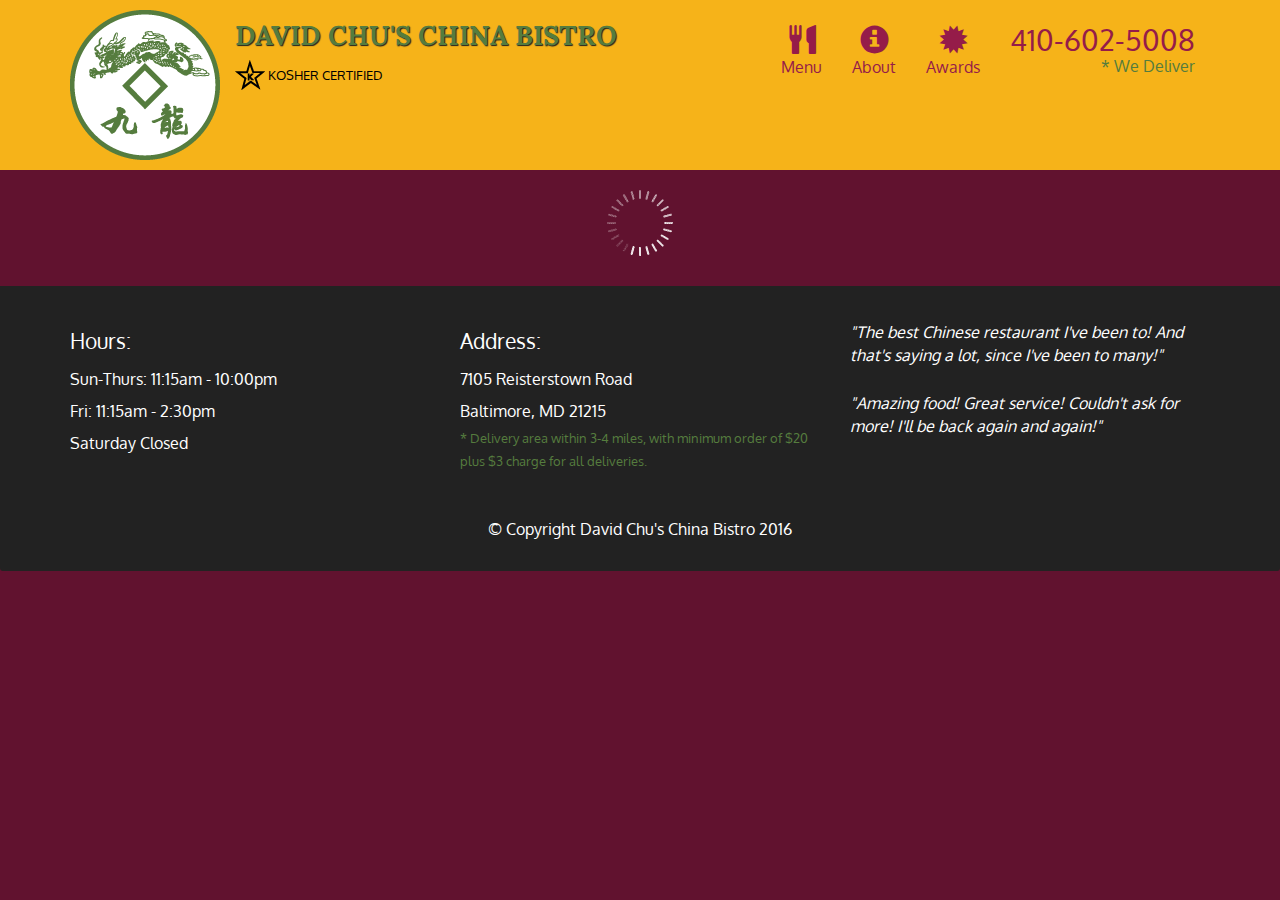
<file: index.html>
<!doctype html>
<html lang="en">
  <head>
    <meta charset="utf-8">
    <meta http-equiv="X-UA-Compatible" content="IE=edge">
    <meta name="viewport" content="width=device-width, initial-scale=1">
    <title>David Chu's China Bistro</title>
    <link rel="stylesheet" href="css/bootstrap.min.css">
    <link rel="stylesheet" href="css/styles.css">
    <link href='https://fonts.googleapis.com/css?family=Oxygen:400,300,700' rel='stylesheet' type='text/css'>
    <link href='https://fonts.googleapis.com/css?family=Lora' rel='stylesheet' type='text/css'>
  </head>
<body>
  <header>
    <nav id="header-nav" class="navbar navbar-default">
      <div class="container">
        <div class="navbar-header">
          <a href="index.html" class="pull-left visible-md visible-lg">
            <div id="logo-img" alt="Logo image"></div>
          </a>

          <div class="navbar-brand">
            <a href="index.html"><h1>David Chu's China Bistro</h1></a>
            <p>
              <img src="images/star-k-logo.png" alt="Kosher certification">
              <span>Kosher Certified</span>
            </p>
          </div>

          <button id="navbarToggle" type="button" class="navbar-toggle collapsed" data-toggle="collapse" data-target="#collapsable-nav" aria-expanded="false">
            <span class="sr-only">Toggle navigation</span>
            <span class="icon-bar"></span>
            <span class="icon-bar"></span>
            <span class="icon-bar"></span>
          </button>
        </div>
        
        <div id="collapsable-nav" class="collapse navbar-collapse">
           <ul id="nav-list" class="nav navbar-nav navbar-right">
            <li id="navHomeButton" class="visible-xs active">
              <a href="index.html">
                <span class="glyphicon glyphicon-home"></span> Home</a>
            </li>
            <li id="navMenuButton">
              <a href="#" onclick="$dc.loadMenuCategories();">
                <span class="glyphicon glyphicon-cutlery"></span><br class="hidden-xs"> Menu</a>
            </li>
            <li>
              <a href="#">
                <span class="glyphicon glyphicon-info-sign"></span><br class="hidden-xs"> About</a>
            </li>
            <li>
              <a href="#">
                <span class="glyphicon glyphicon-certificate"></span><br class="hidden-xs"> Awards</a>
            </li>
            <li id="phone" class="hidden-xs">
              <a href="tel:410-602-5008">
                <span>410-602-5008</span></a><div>* We Deliver</div>
            </li>
          </ul><!-- #nav-list -->
        </div><!-- .collapse .navbar-collapse -->
      </div><!-- .container -->
    </nav><!-- #header-nav -->
  </header>

  <div id="call-btn" class="visible-xs">
    <a class="btn" href="tel:410-602-5008">
    <span class="glyphicon glyphicon-earphone"></span>
    410-602-5008
    </a>
  </div>
  <div id="xs-deliver" class="text-center visible-xs">* We Deliver</div>

  <div id="main-content" class="container"></div>

  <footer class="panel-footer">
    <div class="container">
      <div class="row">
        <section id="hours" class="col-sm-4">
          <span>Hours:</span><br>
          Sun-Thurs: 11:15am - 10:00pm<br>
          Fri: 11:15am - 2:30pm<br>
          Saturday Closed
          <hr class="visible-xs">
        </section>
        <section id="address" class="col-sm-4">
          <span>Address:</span><br>
          7105 Reisterstown Road<br>
          Baltimore, MD 21215
          <p>* Delivery area within 3-4 miles, with minimum order of $20 plus $3 charge for all deliveries.</p>
          <hr class="visible-xs">
        </section>
        <section id="testimonials" class="col-sm-4">
          <p>"The best Chinese restaurant I've been to! And that's saying a lot, since I've been to many!"</p>
          <p>"Amazing food! Great service! Couldn't ask for more! I'll be back again and again!"</p>
        </section>
      </div>
      <div class="text-center">&copy; Copyright David Chu's China Bistro 2016</div>
    </div>
  </footer>

  <!-- jQuery (Bootstrap JS plugins depend on it) -->
  <script src="js/jquery-2.1.4.min.js"></script>
  <script src="js/bootstrap.min.js"></script>
  <script src="js/ajax-utils.js"></script>
  <script src="js/script.js"></script>
</body>
</html>
</file>
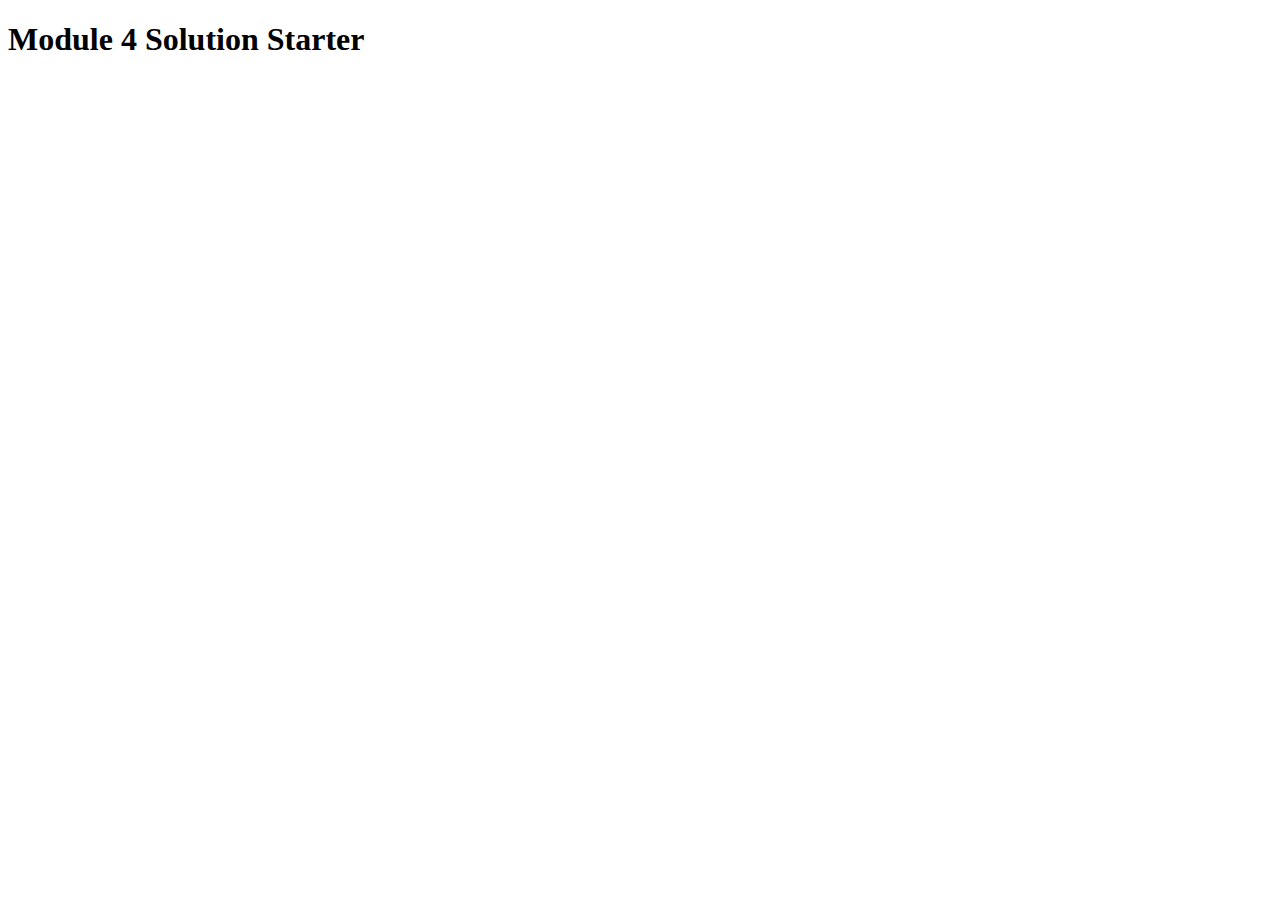
<file: module4-solution/index.html>
<!DOCTYPE html>
<html>
<head>
  <meta charset="utf-8">
  <title>Module 4 Solution Starter</title>
  <script src="SpeakHello.js"></script>
  <script src="SpeakGoodBye.js"></script>
  <script src="script.js"></script>
  <link rel="stylesheet" href="styles.css">

</head>
<body>
  <h1>Module 4 Solution Starter</h1>
</body>
</html>
</file>
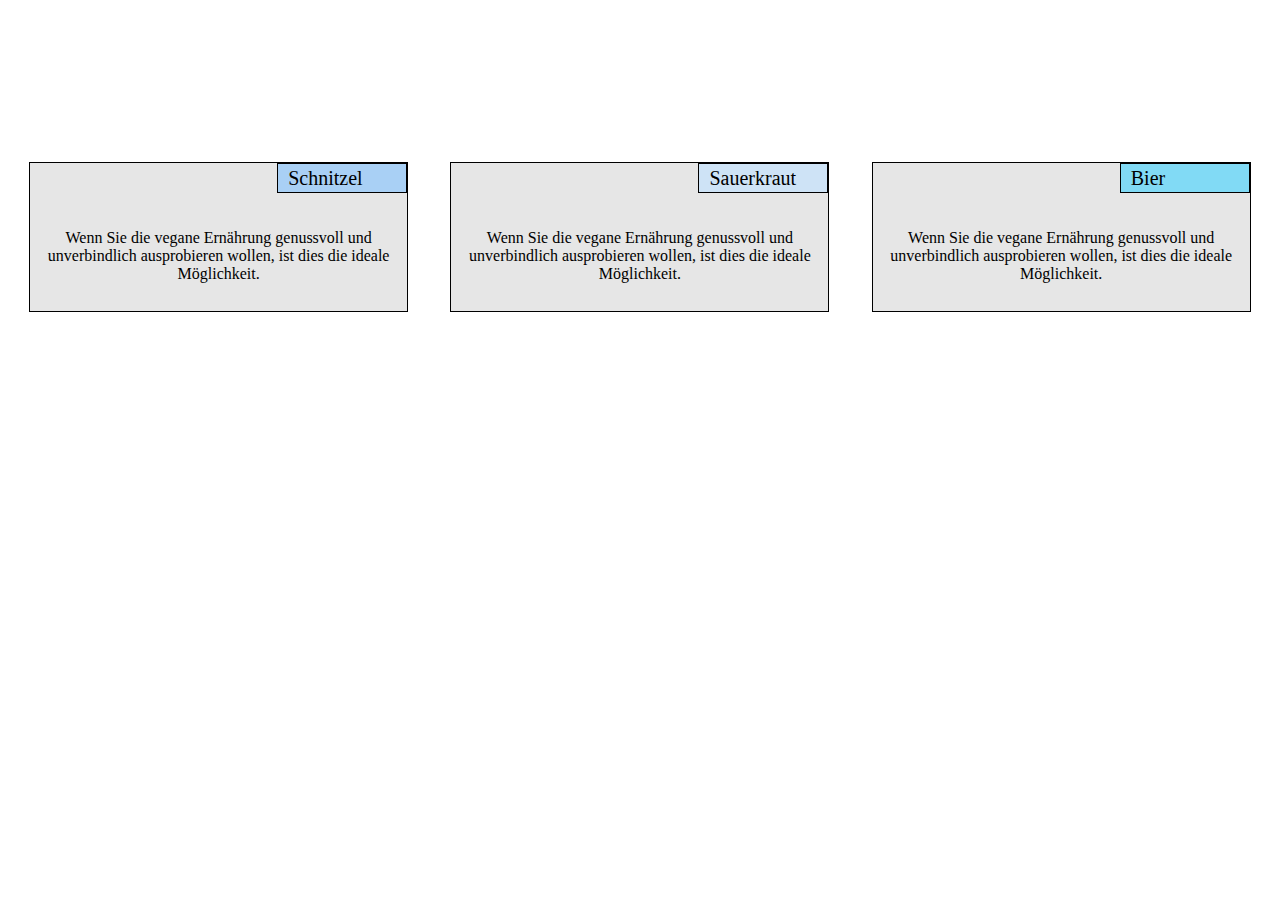
<file: Solution2/index.html>
<!DOCTYPE html>
<html>
<head>
<meta charset="utf-8">
<meta name="viewport" content="width=device-width, initial-scale=1">
<title>Asignment2</title>

<link rel="stylesheet" href="css/styles.css">
</head>
<body>

<h1>Our Menu</h1>

<div class="row">
  <div class="col-lg-4 col-md-6 col-sd-12">
    <div id="container">
      <div id="schrift1">
        <div id="down">
          <p>Schnitzel</p>
        </div>
      </div>
      <div id="text">
        <p id="text1">Wenn Sie die vegane Ernährung genussvoll und unverbindlich ausprobieren wollen, ist dies die ideale Möglichkeit. </p>
      </div>   
  </div>
  </div>
  
  <div class="col-lg-4 col-md-6 col-sd-12">
    <div id="container">
      <div id="schrift2">
        <div id="down">
          <p>Sauerkraut</p>
        </div>
      </div>
      <div id="text">
        <p id="text1">Wenn Sie die vegane Ernährung genussvoll und unverbindlich ausprobieren wollen, ist dies die ideale Möglichkeit. </p>
      </div> 
    </div>
  </div>

  <div class="col-lg-4 col-md-12 col-sd-12">
    <div id="container">
      <div id="schrift3">
        <div id="down">
          <p>Bier</p>
        </div>
      </div>
      <div id="text">
        <p id="text1">Wenn Sie die vegane Ernährung genussvoll und unverbindlich ausprobieren wollen, ist dies die ideale Möglichkeit. </p>
      </div> 
    </div>
  </div>

</div>

</body>
</html>
</file>
<file: css/styles.css>
body {
  font-size: 16px;
  color: #fff;
  background-color: #61122f;
  font-family: 'Oxygen', sans-serif;
}

/** HEADER **/
#header-nav {
  background-color: #f6b319;
  border-radius: 0;
  border: 0;
}

#logo-img {
  background: url('../images/restaurant-logo_large.png') no-repeat;
  width: 150px;
  height: 150px;
  margin: 10px 15px 10px 0;
}

.navbar-brand {
  padding-top: 25px;
}
.navbar-brand h1 { /* Restaurant name */
  font-family: 'Lora', serif;
  color: #557c3e;
  font-size: 1.5em;
  text-transform: uppercase;
  font-weight: bold;
  text-shadow: 1px 1px 1px #222;
  margin-top: 0;
  margin-bottom: 0;
  line-height: .75;
}
.navbar-brand a:hover, .navbar-brand a:focus {
  text-decoration: none;
}
.navbar-brand p { /* Kosher cert */
  color: #000;
  text-transform: uppercase;
  font-size: .7em;
  margin-top: 15px;
}
.navbar-brand p span { /* Star-K */
  vertical-align: middle;
}

#nav-list {
  margin-top: 10px;
}
#nav-list a {
  color: #951C49;
  text-align: center;
}
#nav-list a:hover {
  background: #E7E7E7;
}
#nav-list a span {
  font-size: 1.8em;
}

#phone {
  margin-top: 5px;
}
#phone a { /* Phone number */
  text-align: right;
  padding-bottom: 0;
}
#phone div { /* We Deliver */
  color: #557c3e;
  text-align: right;
  padding-right: 15px;
}

.navbar-header button.navbar-toggle, .navbar-header .icon-bar {
  border: 1px solid #61122f;
}
.navbar-header button.navbar-toggle {
  clear: both;
  margin-top: -30px;
}
/* END HEADER */

/* FOOTER */
.panel-footer {
  margin-top: 30px;
  padding-top: 35px;
  padding-bottom: 30px;
  background-color: #222;
  border-top: 0;
}
.panel-footer div.row {
  margin-bottom: 35px;
}
#hours, #address {
  line-height: 2;
}
#hours > span, #address > span {
  font-size: 1.3em;
}
#address p {
  color: #557c3e;
  font-size: .8em;
  line-height: 1.8;
}
#testimonials {
  font-style: italic;
}
#testimonials p:nth-child(2) {
  margin-top: 25px;
}
/* END FOOTER */



/* HOME PAGE */
.container .jumbotron {
  box-shadow: 0 0 50px #3F0C1F;
  border: 2px solid #3F0C1F;
}

#menu-tile, #specials-tile, #map-tile {
  height: 250px;
  width: 100%;
  margin-bottom: 15px;
  position: relative;
  border: 2px solid #3F0C1F;
  overflow: hidden;
}
#menu-tile:hover, #specials-tile:hover, #map-tile:hover {
  box-shadow: 0 1px 5px 1px #cccccc;
}
#menu-tile {
  background: url('../images/menu-tile.jpg') no-repeat;
  background-position: center;
}
#specials-tile {
  background: url('../images/specials-tile.jpg') no-repeat;
  background-position: center;
}
#menu-tile span, #specials-tile span, #map-tile span {
  position: absolute;
  bottom: 0;
  right: 0;
  width: 100%;
  text-align: center;
  font-size: 1.6em;
  text-transform: uppercase;
  background-color: #000;
  color: #fff;
  opacity: .8;
}
/* END HOME PAGE */

/* MENU CATEGORIES PAGE */
.category-tile { 
  position: relative;
  border: 2px solid #3F0C1F;
  overflow: hidden;
  width: 200px;
  height: 200px;
  margin: 0 auto 15px;
}
.category-tile span {
  position: absolute;
  bottom: 0;
  right: 0;
  width: 100%;
  text-align: center;
  font-size: 1.2em;
  text-transform: uppercase;
  background-color: #000;
  color: #fff;
  opacity: .8;
}
.category-tile:hover {
  box-shadow: 0 1px 5px 1px #cccccc;
}

#menu-categories-title + div {
  margin-bottom: 50px;
}
/* END MENU CATEGORIES PAGE */

/* SINGLE CATEGORY PAGE */
.menu-item-tile {
  margin-bottom: 25px;
}
.menu-item-tile hr {
  width: 80%;
}
.menu-item-tile .menu-item-price {
  font-size: 1.1em;
  text-align: right;
  margin-top: -15px;
  margin-right: -15px;
}
.menu-item-tile .menu-item-price span {
  font-size: .6em;
}
.menu-item-photo {
  position: relative;
  border: 2px solid #3F0C1F; 
  overflow: hidden;
  padding: 0;
  margin-right: -15px;
  margin-left: auto;
  margin-bottom: 20px;
  max-width: 250px;
}
.menu-item-photo div {
  position: absolute;
  bottom: 0;
  right: 0;
  width: 80px;
  background-color: #557c3e;
  text-align: center;
}
.menu-item-description {
  padding-right: 30px;
}
h3.menu-item-title {
  margin: 0 0 10px;
}
.menu-item-details {
  font-size: .9em;
  font-style: italic;
}
/* END SINGLE CATEGORY PAGE */


/********** Large devices only **********/
@media (min-width: 1200px) {
  .container .jumbotron {
    background: url('../images/jumbotron_1200.jpg') no-repeat;
    height: 675px;
  }
}

/********** Medium devices only **********/
@media (min-width: 992px) and (max-width: 1199px) {
  /* Header */
  #logo-img {
    background: url('../images/restaurant-logo_medium.png') no-repeat;
    width: 100px;
    height: 100px;
    margin: 5px 5px 5px 0;
  }
  /* End Header */

  /* Home Page */
  .container .jumbotron {
    background: url('../images/jumbotron_992.jpg') no-repeat;
    height: 558px;
  }
  /* End Home Page */
}

/********** Small devices only **********/
@media (min-width: 768px) and (max-width: 991px) {
  /* Home Page */
  .container .jumbotron {
    background: url('../images/jumbotron_768.jpg') no-repeat;
    height: 432px;
  }
  /* End Home Page */
}

/********** Extra small devices only **********/
@media (max-width: 767px) {
  /* Header */
  .navbar-brand {
    padding-top: 10px;
    height: 80px;
  }
  .navbar-brand h1 { /* Restaurant name */
    padding-top: 10px;
    font-size: 5vw; /* 1vw = 1% of viewport width */
  }
  .navbar-brand p { /* Kosher cert */
    font-size: .6em;
    margin-top: 12px;
  }
  .navbar-brand p img { /* Star-K */
    height: 20px;
  }

  #collapsable-nav a { /* Collapsed nav menu text */
    font-size: 1.2em;
  }
  #collapsable-nav a span { /* Collapsed nav menu glyph */
    font-size: 1em;
    margin-right: 5px;
  }

  #call-btn > a {
    font-size: 1.5em;
    display: block;
    margin: 0 20px;
    padding: 10px;
    border: 2px solid #fff;
    background-color: #f6b319;
    color: #951c49;
  }
  #xs-deliver {
    margin-top: 5px;
    font-size: .7em;
    letter-spacing: .1em;
    text-transform: uppercase;
  }
  /* End Header */

  /* Footer */
  .panel-footer section {
    margin-bottom: 30px;
    text-align: center;
  }
  .panel-footer section:nth-child(3) {
    margin-bottom: 0; /* margin already exists on the whole row */
  }
  .panel-footer section hr {
    width: 50%;
  }
  /* End Footer */

  /* Home Page */
  .container .jumbotron {
    margin-top: 30px;
    padding: 0;
  }
  #menu-tile, #specials-tile {
    width: 360px;
    margin: 0 auto 15px;
  }

  .menu-item-photo {
    margin-right: auto;
  }
  .menu-item-tile .menu-item-price {
    text-align: center;
  }
  .menu-item-description {
    text-align: center;;
  }
}


/********** Super extra small devices Only :-) (e.g., iPhone 4) **********/
@media (max-width: 479px) {
  /* Header */
  .navbar-brand h1 { /* Restaurant name */
    padding-top: 5px;
    font-size: 6vw;
  }
  /* End Header */
  
  /* Home page */
  #menu-tile, #specials-tile {
    width: 280px;
    margin: 0 auto 15px;
  }

  .col-xxs-12 {
    position: relative;
    min-height: 1px;
    padding-right: 15px;
    padding-left: 15px;
    float: left;
    width: 100%;
  }
}
</file>
<file: module4-solution/styles.css>
table td {
    border:1px solid black;
    padding:10px;
}
</file>
<file: Solution2/css/styles.css>
/********** Base styles **********/
* {
  box-sizing: border-box;
}

body{
  background-image: url(http://chrisarasin.com/img/bk.jpg);
}

h1 {
  margin-bottom: 15px;
  margin-top: 35px;
  text-align: center;
  font-size: 175%;
  font-family: Verdana;
  color: white;
}

#container{
  position: relative;
  border: 1px solid black;
  background-color: #E6E6E6;
  width: 90%;
  height: 150px;
  margin-right: auto;
  margin-left: auto;
  margin-bottom: 20px;
  margin-top: 20px;
  font-family: Verdana;
  color: black;
  text-align: center;

}


#schrift1{
  position: absolute;
  border: 1px solid black;
  background-color: #A9D0F5;
  width: 130px;
  height: 30px;
  top: 0px;
  right: 0px;
  margin:0px;
  text-align: center;
  font-size: 125%;
}

#schrift2{
  position: absolute;
  border: 1px solid black;
  background-color: #CEE3F6;
  width: 130px;
  height: 30px;
  top: 0px;
  right: 0px;
  margin:0px;
  text-align: center;
  font-size: 125%;
}

#schrift3{
  position: absolute;
  border: 1px solid black;
  background-color: #81DAF5;
  width: 130px;
  height: 30px;
  top: 0px;
  right: 0px;
  margin:0px;
  text-align: center;
  font-size: 125%;
}


#down{
  position: absolute;
  bottom: -18px;
  left: 10px;
}

#text{
  position: absolute;

  bottom: 10px;
  text-align: center;
  margin: 2px;
  font-size: 100%;

}
/* Simple Responsive Framework. */
.row {
  width: 100%;
}

/********** Large devices  **********/
@media (min-width: 992px) {

  h1 {
    margin-bottom: 55px;
    margin-top: 55px;
    text-align: center;
    font-size: 175%;
    font-family: Verdana;
    color: white;
  }

  .col-lg-1, .col-lg-2, .col-lg-3, .col-lg-4, .col-lg-5, .col-lg-6, .col-lg-7, .col-lg-8, .col-lg-9, .col-lg-10, .col-lg-11, .col-lg-12 {

    float: left;
    
    position: relative;
  }
  .col-lg-1 {
    width: 8.33%;
  }
  .col-lg-2 {
    width: 16.66%;
  }
  .col-lg-3 {
    width: 25%;
  }
  .col-lg-4 {
    width: 33.33%;
  }
  .col-lg-5 {
    width: 41.66%;
  }
  .col-lg-6 {
    width: 50%;
  }
  .col-lg-7 {
    width: 58.33%;
  }
  .col-lg-8 {
    width: 66.66%;
  }
  .col-lg-9 {
    width: 74.99%;
  }
  .col-lg-10 {
    width: 83.33%;
  }
  .col-lg-11 {
    width: 91.66%;
  }
  .col-lg-12 {
    width: 100%;
  }
}

/********** Medium devices  **********/
@media (min-width: 768px) and (max-width: 991px) {
  .col-md-1, .col-md-2, .col-md-3, .col-md-4, .col-md-5, .col-md-6, .col-md-7, .col-md-8, .col-md-9, .col-md-10, .col-md-11, .col-md-12 {
    float: left;
    
    position: relative;
  }
  .col-md-1 {
    width: 8.33%;
  }
  .col-md-2 {
    width: 16.66%;
  }
  .col-md-3 {
    width: 25%;
  }
  .col-md-4 {
    width: 33.33%;
  }
  .col-md-5 {
    width: 41.66%;
  }
  .col-md-6 {
    width: 50%;
  }
  .col-md-7 {
    width: 58.33%;
  }
  .col-md-8 {
    width: 66.66%;
  }
  .col-md-9 {
    width: 74.99%;
  }
  .col-md-10 {
    width: 83.33%;
  }
  .col-md-11 {
    width: 91.66%;
  }
  .col-md-12 {
    width: 100%;
  }
}

/********** Small devices  **********/
@media (max-width: 767px) {
  .col-sd-1, .col-sd-2, .col-sd-3, .col-sd-4, .col-sd-5, .col-sd-6, .col-sd-7, .col-sd-8, .col-sd-9, .col-sd-10, .col-sd-11, .col-sd-12 {
    float: left;
    
    position: relative;
  }
  .col-sd-1 {
    width: 8.33%;
  }
  .col-sd-2 {
    width: 16.66%;
  }
  .col-sd-3 {
    width: 25%;
  }
  .col-sd-4 {
    width: 33.33%;
  }
  .col-sd-5 {
    width: 41.66%;
  }
  .col-sd-6 {
    width: 50%;
  }
  .col-sd-7 {
    width: 58.33%;
  }
  .col-sd-8 {
    width: 66.66%;
  }
  .col-sd-9 {
    width: 74.99%;
  }
  .col-sd-10 {
    width: 83.33%;
  }
  .col-sd-11 {
    width: 91.66%;
  }
  .col-sd-12 {
    width: 100%;
  }
}
</file>
